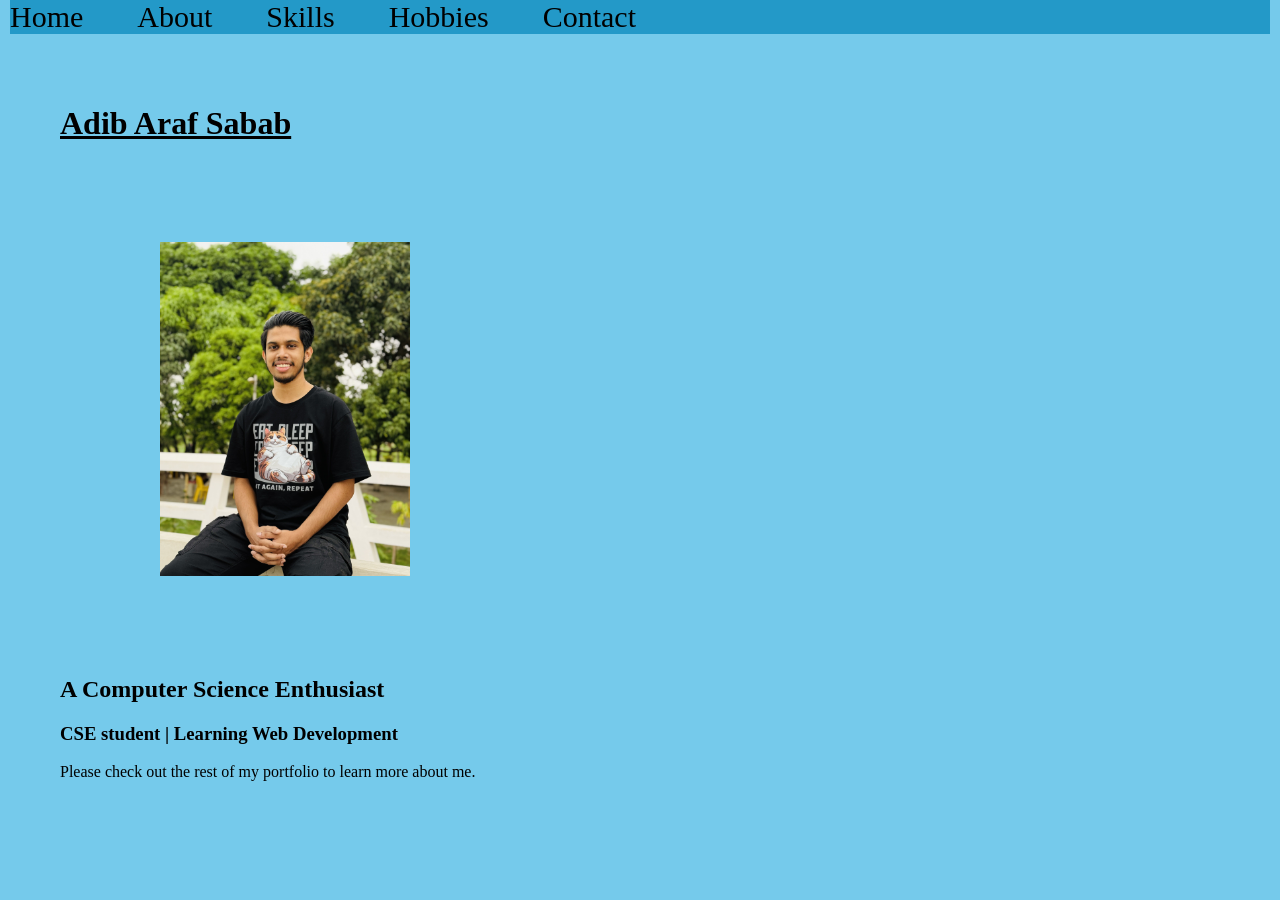
<file: index.html>
<!DOCTYPE html>
<html lang="en">
<head>
    <meta charset="UTF-8">
    <meta name="viewport" content="width=device-width, initial-scale=1.0">
    <title>Home - Adib Araf Sabab</title>

    <link rel="stylesheet" href="style.css">
</head>
<body>
    <nav class="navigationbar">
        <a href="index.html">Home</a>
        <a href="about me.html">About</a>
        <a href="skillset.html">Skills</a>
        <a href="hobbies.html">Hobbies</a>
        <a href="contact.html">Contact</a>
    </nav>
    
    <div class="content">
        
        <h1><u>Adib Araf Sabab</u></h1> 
        <img src="Sabab.jpg" alt="" style="width: 250px; display: block; margin: 100px;">
        <h2>A Computer Science Enthusiast</h2>
        <h3>CSE student | Learning Web Development</h3>
        <p>Please check out the rest of my portfolio to learn more about me.</p>
        
    </div>
</body>
</html>
</file>
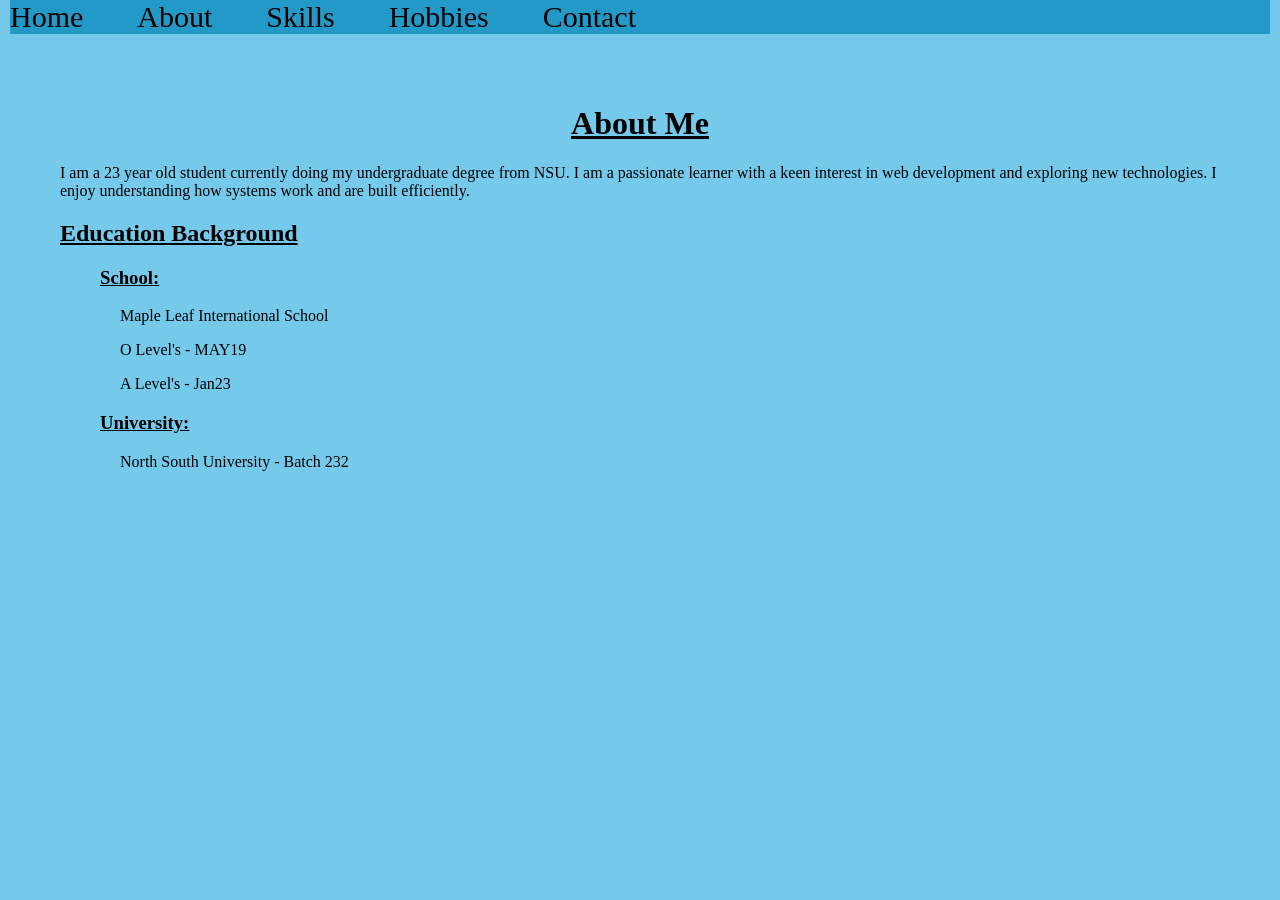
<file: about me.html>
<!DOCTYPE html>
<html lang="en">
<head>
    <meta charset="UTF-8">
    <meta name="viewport" content="width=device-width, initial-scale=1.0">
    <title>About - Adib Araf Sabab</title>
    <link rel="stylesheet" href="style.css">
</head>
<body>
    <nav class="navigationbar">
        <a href="index.html">Home</a>
        <a href="about me.html">About</a>
        <a href="skillset.html">Skills</a>
        <a href="hobbies.html">Hobbies</a>
        <a href="contact.html">Contact</a>
    </nav>
    
    <div class="content">
        <h1 style="text-align: center;"><u>About Me</u></h1>
        <p> I am a 23 year old student currently doing my undergraduate degree from NSU. I am a passionate learner with a keen interest in web development and exploring new technologies. I enjoy understanding how systems work and are built efficiently.</p>
        <h2><u>Education Background</u></h2>
        <h3 style="margin-left: 40px;"><u>School:</u> </h3><p style="margin-left: 60px;"> Maple Leaf International School</p>
        <p style="margin-left: 60px;">O Level's - MAY19</p>
        <p style="margin-left: 60px;">A Level's - Jan23</p>
        <h3 style="margin-left: 40px;"><u>University:</u> </h3><p style="margin-left: 60px;"> North South University - Batch 232 </p>

    </div>

</body>
</html>
</file>
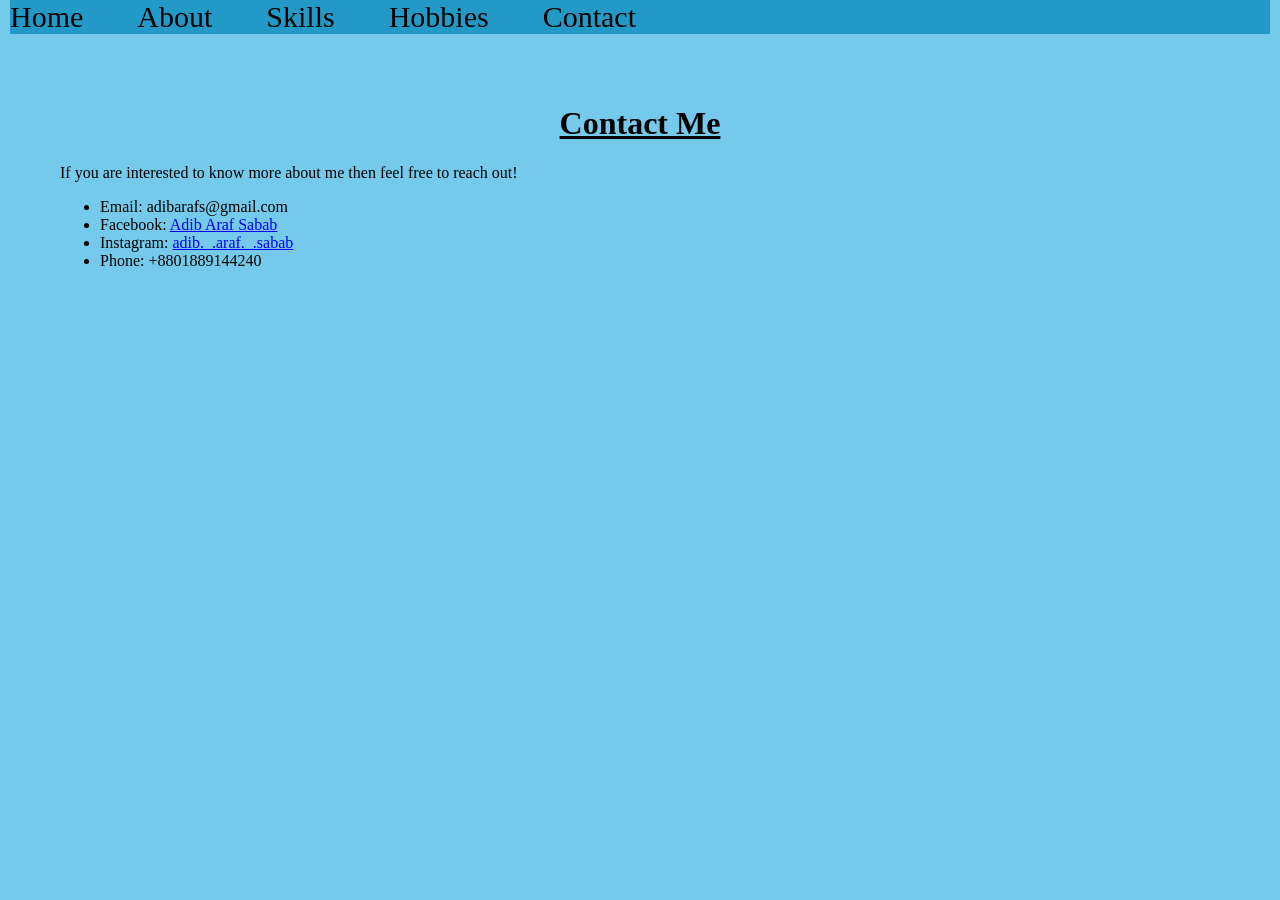
<file: contact.html>
<!DOCTYPE html>
<html lang="en">
<head>
    <meta charset="UTF-8">
    <meta name="viewport" content="width=device-width, initial-scale=1.0">
    <title>Contact - Adib Araf Sabab</title>
    <link rel="stylesheet" href="style.css">
</head>
<body>
    <nav class="navigationbar">
        <a href="index.html">Home</a>
        <a href="about me.html">About</a>
        <a href="skillset.html">Skills</a>
        <a href="hobbies.html">Hobbies</a>
        <a href="contact.html">Contact</a>
    </nav>
    
    <div class="content">
        <h1 style="text-align: center;"><u>Contact Me</u></h1>
        <p>If you are interested to know more about me then feel free to reach out!<p>
        <ul>
            <li>Email: adibarafs@gmail.com</li>
            <li>Facebook: <a href="https://www.facebook.com/Adib.Araf.Sabab/">Adib Araf Sabab</a></li>
            <li>Instagram: <a href="https://www.instagram.com/adib._.araf._.sabab/">adib._.araf._.sabab</a></li>
            <li>Phone: +8801889144240</li>
        </ul>
    </div>
</body>
</html>
</file>
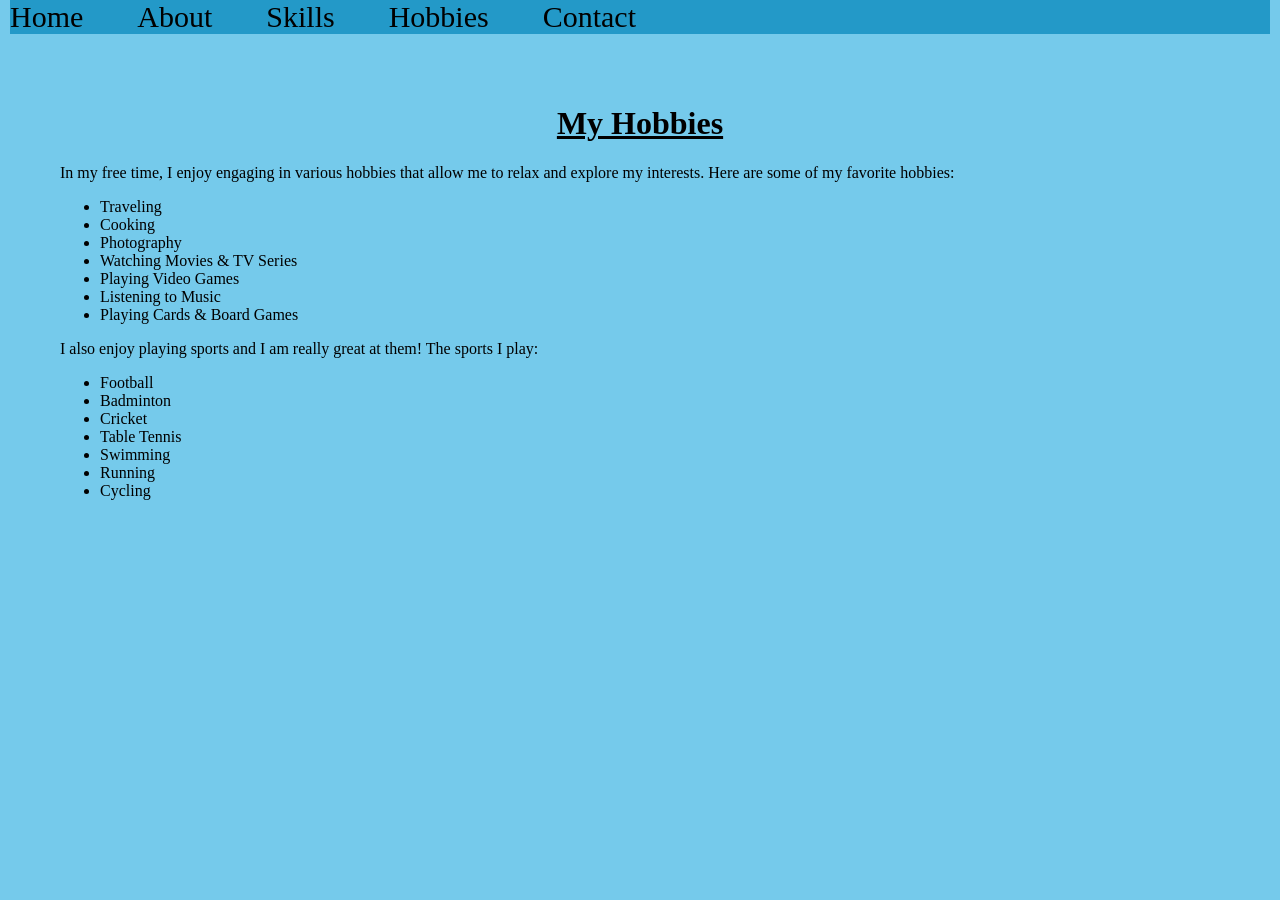
<file: hobbies.html>
<!DOCTYPE html>
<html lang="en">

<head>
    <meta charset="UTF-8">
    <meta name="viewport" content="width=device-width, initial-scale=1.0">
    <title>Projects - Adib Araf Sabab</title>
    <link rel="stylesheet" href="style.css">
</head>

<body>
    <nav class="navigationbar">
        <a href="index.html">Home</a>
        <a href="about me.html">About</a>
        <a href="skillset.html">Skills</a>
        <a href="hobbies.html">Hobbies</a>
        <a href="contact.html">Contact</a>
    </nav>

    <div class="content">
        <h1 style="text-align: center;"><u>My Hobbies</u></h1>
        <p>In my free time, I enjoy engaging in various hobbies that allow me to relax and explore my interests. Here are some of my favorite hobbies:</p>
        <ul>
            <li>Traveling</li>
            <li>Cooking</li>
            <li>Photography</li>
            <li>Watching Movies & TV Series</li>
            <li>Playing Video Games</li>
            <li>Listening to Music</li>
            <li>Playing Cards & Board Games</li>
        </ul>
        <p>I also enjoy playing sports and I am really great at them! The sports I play: </p>
        <ul>
            <li>Football</li>
            <li>Badminton</li>
            <li>Cricket</li>
            <li>Table Tennis</li>
            <li>Swimming</li>
            <li>Running</li>
            <li>Cycling</li>
        </ul>
    </div>
</body>

</html>
</file>
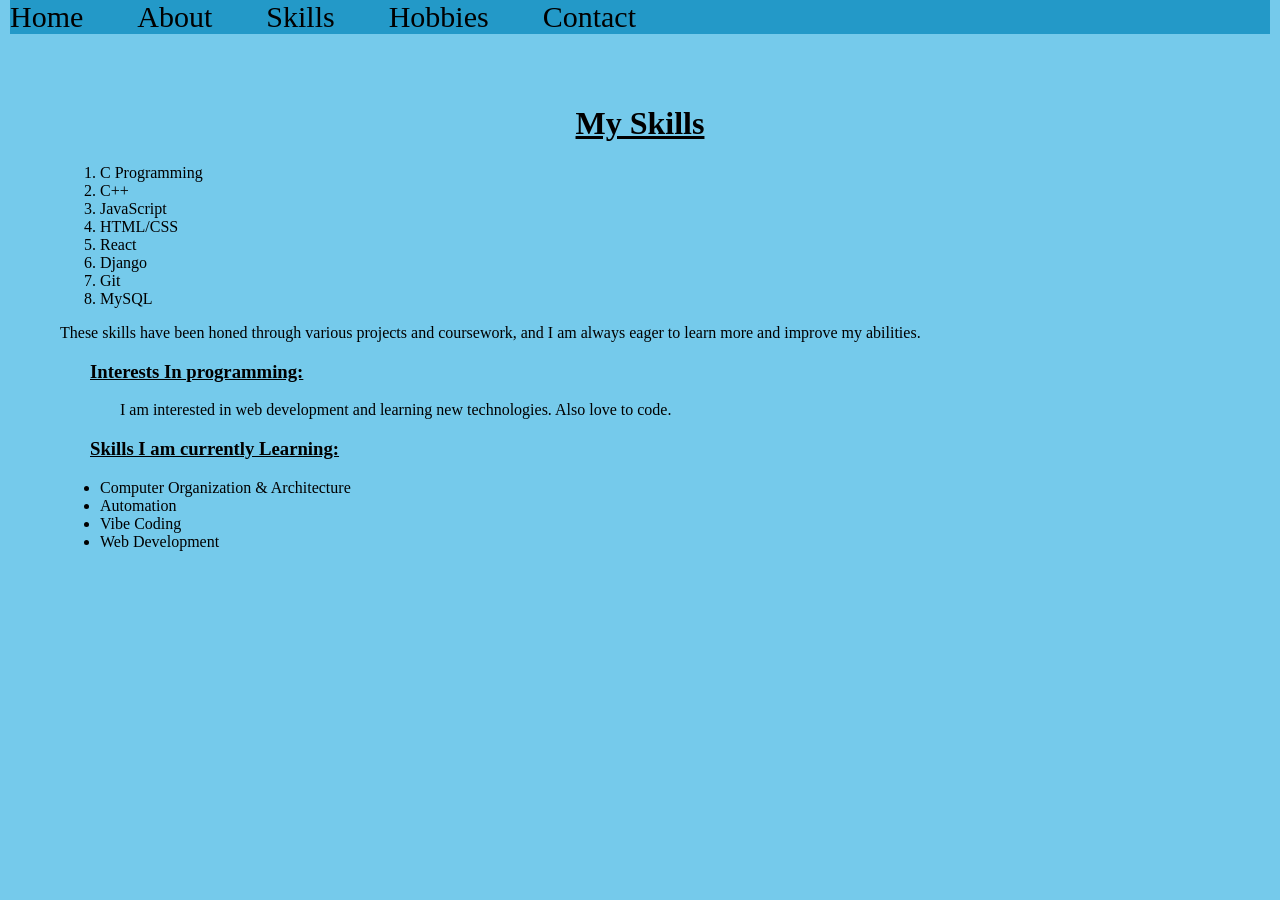
<file: skillset.html>
<!DOCTYPE html>
<html lang="en">
<head>
    <meta charset="UTF-8">
    <meta name="viewport" content="width=device-width, initial-scale=1.0">
    <title>Skillset - Adib Araf Sabab</title>
    <link rel="stylesheet" href="style.css">
</head>
<body>
    <nav class="navigationbar">
        <a href="index.html">Home</a>
        <a href="about me.html">About</a>
        <a href="skillset.html">Skills</a>
        <a href="hobbies.html">Hobbies</a>
        <a href="contact.html">Contact</a>
    </nav>
    
    <div class="content">
        <h1 style="text-align: center;"><u>My Skills</u></h1>
        <ol>
            <li>C Programming</li>
            <li>C++</li>
            <li>JavaScript</li>
            <li>HTML/CSS</li>
            <li>React</li>
            <li>Django</li>
            <li>Git</li>
            <li>MySQL</li>
        </ol>
        <p>These skills have been honed through various projects and coursework, and I am always eager to learn more and improve my abilities.</p>
        <h3 style="margin-left: 30px;"><u>Interests In programming:</u></h3>
        <p style="margin-left: 60px;">I am interested in web development and learning new technologies. Also love to code.</p>
        <h3 style="margin-left: 30px;"><u>Skills I am currently Learning:</u></h3>
        <ul>
            <li>Computer Organization & Architecture</li>
            <li>Automation</li>
            <li>Vibe Coding</li>
            <li>Web Development</li>
        </ul>
    </div>
</body>
</html>
</file>
<file: style.css>
body {
            margin: 0 10px;
            padding: 10;
            background-color: #75caeb;
            font-family: 'Times New Roman', Times, serif;
        }
        
        .navigationbar {
            background-color: #2399c8;
            
        }

        .navigationbar a {
            margin-right: 40px;
            text-decoration: none;
            color: #000000;
            font-size: 30px;
            padding-right: 10px;
        }

        .content {
            padding: 50px;
        }
</file>
